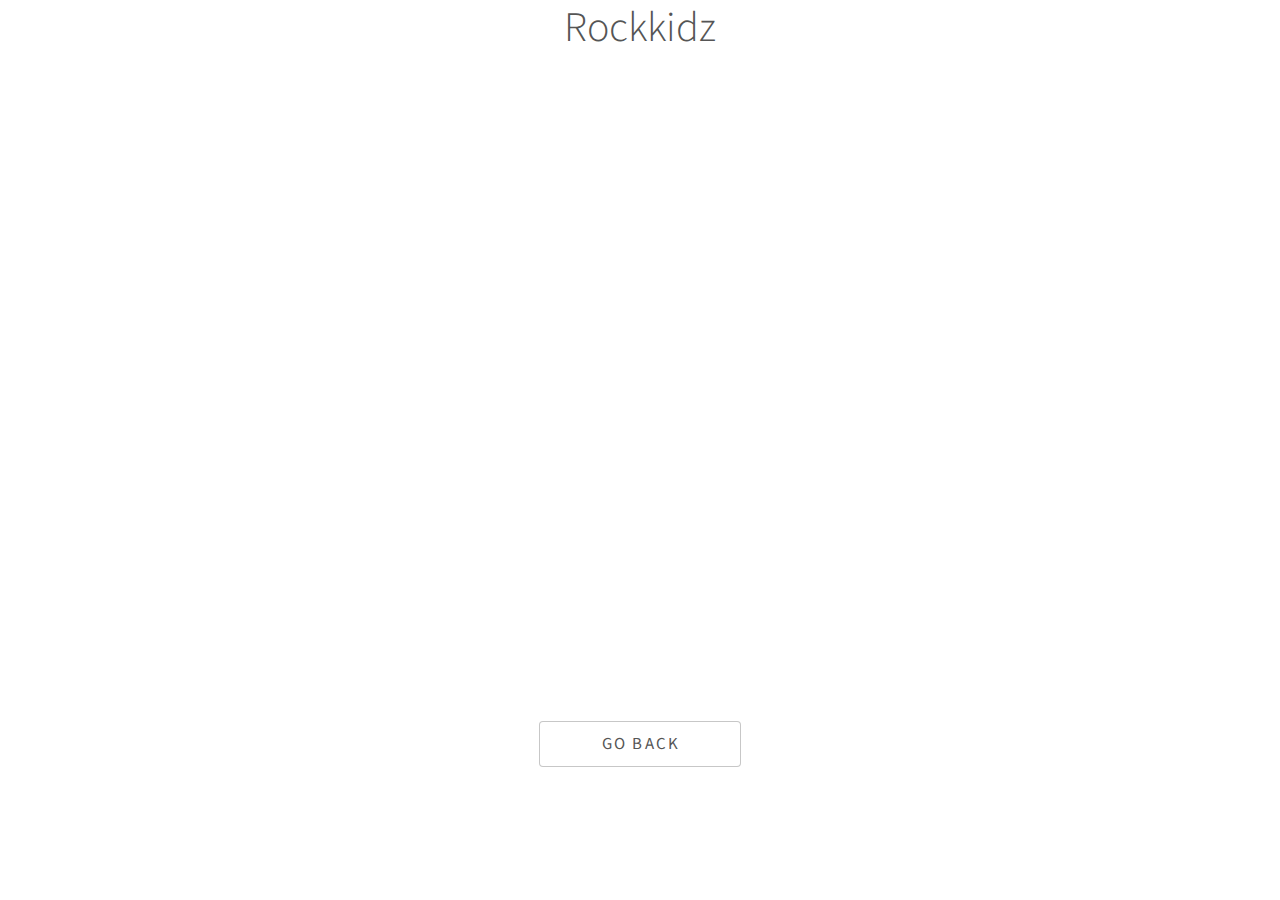
<file: Frame_3 - Copy.html>
<!DOCTYPE html>
<html>
	<head>
		<title>The Rock Church</title>
		<meta charset="utf-8" />
		<meta name="viewport" content="width=device-width, initial-scale=1, user-scalable=no" />
		<link rel="stylesheet" href="assets/css/main.css" />
		<noscript><link rel="stylesheet" href="assets/css/noscript.css" /></noscript>
	</head>
  <body>
    <h1 style="text-align:center;" >Rockkidz</h1>
    <iframe src="frame5.pdf" width="100%" height="500px" rotate="90">
    </iframe>
        			<section id="one" class="main style1">
				<div class="container">

														<ul class="actions special">
						<li><a href="index.html" class="button wide">Go Back</a></li>
					</ul>

				</div>
			</section>
  </body>
</html>
</file>
<file: assets/css/noscript.css>
/*
	Photon by HTML5 UP
	html5up.net | @ajlkn
	Free for personal and commercial use under the CCA 3.0 license (html5up.net/license)
*/

/* Header */

	body.is-preload #header .inner {
		-moz-transform: none;
		-webkit-transform: none;
		-ms-transform: none;
		transform: none;
		opacity: 1;
	}

		body.is-preload #header .inner .actions {
			-moz-transform: none;
			-webkit-transform: none;
			-ms-transform: none;
			transform: none;
			opacity: 1;
		}

	body.is-preload #header:after {
		opacity: 0;
	}
</file>
<file: assets/css/main.css>
@import url("fontawesome-all.min.css");
@import url("https://fonts.googleapis.com/css?family=Source+Sans+Pro:300,300italic,400,400italic");

/*
	Photon by HTML5 UP
	html5up.net | @ajlkn
	Free for personal and commercial use under the CCA 3.0 license (html5up.net/license)
*/

html, body, div, span, applet, object,
iframe, h1, h2, h3, h4, h5, h6, p, blockquote,
pre, a, abbr, acronym, address, big, cite,
code, del, dfn, em, img, ins, kbd, q, s, samp,
small, strike, strong, sub, sup, tt, var, b,
u, i, center, dl, dt, dd, ol, ul, li, fieldset,
form, label, legend, table, caption, tbody,
tfoot, thead, tr, th, td, article, aside,
canvas, details, embed, figure, figcaption,
footer, header, hgroup, menu, nav, output, ruby,
section, summary, time, mark, audio, video {
	margin: 0;
	padding: 0;
	border: 0;
	font-size: 100%;
	font: inherit;
	vertical-align: baseline;}

article, aside, details, figcaption, figure,
footer, header, hgroup, menu, nav, section {
	display: block;}

body {
	line-height: 1;
}

ol, ul {
	list-style: none;
}

blockquote, q {
	quotes: none;
}

	blockquote:before, blockquote:after, q:before, q:after {
		content: '';
		content: none;
	}

table {
	border-collapse: collapse;
	border-spacing: 0;
}

body {
	-webkit-text-size-adjust: none;
}

mark {
	background-color: transparent;
	color: inherit;
}

input::-moz-focus-inner {
	border: 0;
	padding: 0;
}

input, select, textarea {
	-moz-appearance: none;
	-webkit-appearance: none;
	-ms-appearance: none;
	appearance: none;
}

/* Basic */

	html {
		box-sizing: border-box;
	}

	*, *:before, *:after {
		box-sizing: inherit;
	}

	body {
		background: #fff;
	}

		body.is-preload *, body.is-preload *:before, body.is-preload *:after {
			-moz-animation: none !important;
			-webkit-animation: none !important;
			-ms-animation: none !important;
			animation: none !important;
			-moz-transition: none !important;
			-webkit-transition: none !important;
			-ms-transition: none !important;
			transition: none !important;
		}

	body, input, select, textarea {
		color: #666;
		font-family: "Source Sans Pro", Helvetica, sans-serif;
		font-size: 16pt;
		font-weight: 300;
		line-height: 1.65em;
	}

	a {
		-moz-transition: color 0.2s ease-in-out, border-color 0.2s ease-in-out;
		-webkit-transition: color 0.2s ease-in-out, border-color 0.2s ease-in-out;
		-ms-transition: color 0.2s ease-in-out, border-color 0.2s ease-in-out;
		transition: color 0.2s ease-in-out, border-color 0.2s ease-in-out;
		border-bottom: dotted 1px #666;
		color: inherit;
		text-decoration: none;
	}

		a:hover {
			border-bottom-color: transparent !important;
			color: #6bd4c8;
		}

	strong, b {
		color: #555;
		font-weight: 400;
	}

	em, i {
		font-style: italic;
	}

	p {
		margin: 0 0 2em 0;
	}

	h1, h2, h3, h4, h5, h6 {
		color: #555;
		line-height: 1em;
		margin: 0 0 1em 0;
	}

		h1 a, h2 a, h3 a, h4 a, h5 a, h6 a {
			color: inherit;
			text-decoration: none;
		}

	h1 {
		font-size: 2.25em;
		line-height: 1.35em;
	}

	h2 {
		font-size: 2em;
		line-height: 1.35em;
	}

	h3 {
		font-size: 1.35em;
		line-height: 1.5em;
	}

	h4 {
		font-size: 1.25em;
		line-height: 1.5em;
	}

	h5 {
		font-size: 0.9em;
		line-height: 1.5em;
	}

	h6 {
		font-size: 0.7em;
		line-height: 1.5em;
	}

	sub {
		font-size: 0.8em;
		position: relative;
		top: 0.5em;
	}

	sup {
		font-size: 0.8em;
		position: relative;
		top: -0.5em;
	}

	hr {
		border: 0;
		border-bottom: solid 1px rgba(144, 144, 144, 0.5);
		margin: 2em 0;
	}

		hr.major {
			margin: 3em 0;
		}

	blockquote {
		border-left: solid 4px rgba(144, 144, 144, 0.5);
		font-style: italic;
		margin: 0 0 2em 0;
		padding: 0.5em 0 0.5em 2em;
	}

	code {
		background: rgba(144, 144, 144, 0.075);
		border-radius: 4px;
		border: solid 1px rgba(144, 144, 144, 0.5);
		font-family: "Courier New", monospace;
		font-size: 0.9em;
		margin: 0 0.25em;
		padding: 0.25em 0.65em;
	}

	pre {
		-webkit-overflow-scrolling: touch;
		font-family: "Courier New", monospace;
		font-size: 0.9em;
		margin: 0 0 2em 0;
	}

		pre code {
			display: block;
			line-height: 1.75em;
			padding: 1em 1.5em;
			overflow-x: auto;
		}

	.align-left {
		text-align: left;
	}

	.align-center {
		text-align: center;
	}

	.align-right {
		text-align: right;
	}

/* Container */

	.container {
		margin: 0 auto;
		max-width: calc(100% - 4em);
		width: 60em;
	}

		.container.xsmall {
			width: 15em;
		}

		.container.small {
			width: 30em;
		}

		.container.medium {
			width: 45em;
		}

		.container.large {
			width: 75em;
		}

		.container.xlarge {
			width: 90em;
		}

		.container.max {
			width: 100%;
		}

		@media screen and (max-width: 980px) {

			.container {
				max-width: 100% !important;
				width: 100% !important;
			}

		}

		@media screen and (max-width: 480px) {

			.container {
				max-width: calc(100% - 3em);
			}

		}

/* Row */

	.row {
		display: flex;
		flex-wrap: wrap;
		box-sizing: border-box;
		align-items: stretch;
	}

		.row > * {
			box-sizing: border-box;
		}

		.row.gtr-uniform > * > :last-child {
			margin-bottom: 0;
		}

		.row.aln-left {
			justify-content: flex-start;
		}

		.row.aln-center {
			justify-content: center;
		}

		.row.aln-right {
			justify-content: flex-end;
		}

		.row.aln-top {
			align-items: flex-start;
		}

		.row.aln-middle {
			align-items: center;
		}

		.row.aln-bottom {
			align-items: flex-end;
		}

		.row > .imp {
			order: -1;
		}

		.row > .col-1 {
			width: 8.33333%;
		}

		.row > .off-1 {
			margin-left: 8.33333%;
		}

		.row > .col-2 {
			width: 16.66667%;
		}

		.row > .off-2 {
			margin-left: 16.66667%;
		}

		.row > .col-3 {
			width: 25%;
		}

		.row > .off-3 {
			margin-left: 25%;
		}

		.row > .col-4 {
			width: 33.33333%;
		}

		.row > .off-4 {
			margin-left: 33.33333%;
		}

		.row > .col-5 {
			width: 41.66667%;
		}

		.row > .off-5 {
			margin-left: 41.66667%;
		}

		.row > .col-6 {
			width: 50%;
		}

		.row > .off-6 {
			margin-left: 50%;
		}

		.row > .col-7 {
			width: 58.33333%;
		}

		.row > .off-7 {
			margin-left: 58.33333%;
		}

		.row > .col-8 {
			width: 66.66667%;
		}

		.row > .off-8 {
			margin-left: 66.66667%;
		}

		.row > .col-9 {
			width: 75%;
		}

		.row > .off-9 {
			margin-left: 75%;
		}

		.row > .col-10 {
			width: 83.33333%;
		}

		.row > .off-10 {
			margin-left: 83.33333%;
		}

		.row > .col-11 {
			width: 91.66667%;
		}

		.row > .off-11 {
			margin-left: 91.66667%;
		}

		.row > .col-12 {
			width: 100%;
		}

		.row > .off-12 {
			margin-left: 100%;
		}

		.row.gtr-0 {
			margin-top: 0;
			margin-left: 0em;
		}

			.row.gtr-0 > * {
				padding: 0 0 0 0em;
			}

			.row.gtr-0.gtr-uniform {
				margin-top: 0em;
			}

				.row.gtr-0.gtr-uniform > * {
					padding-top: 0em;
				}

		.row.gtr-25 {
			margin-top: 0;
			margin-left: -0.5em;
		}

			.row.gtr-25 > * {
				padding: 0 0 0 0.5em;
			}

			.row.gtr-25.gtr-uniform {
				margin-top: -0.5em;
			}

				.row.gtr-25.gtr-uniform > * {
					padding-top: 0.5em;
				}

		.row.gtr-50 {
			margin-top: 0;
			margin-left: -1em;
		}

			.row.gtr-50 > * {
				padding: 0 0 0 1em;
			}

			.row.gtr-50.gtr-uniform {
				margin-top: -1em;
			}

				.row.gtr-50.gtr-uniform > * {
					padding-top: 1em;
				}

		.row {
			margin-top: 0;
			margin-left: -2em;
		}

			.row > * {
				padding: 0 0 0 2em;
			}

			.row.gtr-uniform {
				margin-top: -2em;
			}

				.row.gtr-uniform > * {
					padding-top: 2em;
				}

		.row.gtr-150 {
			margin-top: 0;
			margin-left: -3em;
		}

			.row.gtr-150 > * {
				padding: 0 0 0 3em;
			}

			.row.gtr-150.gtr-uniform {
				margin-top: -3em;
			}

				.row.gtr-150.gtr-uniform > * {
					padding-top: 3em;
				}

		.row.gtr-200 {
			margin-top: 0;
			margin-left: -4em;
		}

			.row.gtr-200 > * {
				padding: 0 0 0 4em;
			}

			.row.gtr-200.gtr-uniform {
				margin-top: -4em;
			}

				.row.gtr-200.gtr-uniform > * {
					padding-top: 4em;
				}

		@media screen and (max-width: 1680px) {

			.row {
				display: flex;
				flex-wrap: wrap;
				box-sizing: border-box;
				align-items: stretch;
			}

				.row > * {
					box-sizing: border-box;
				}

				.row.gtr-uniform > * > :last-child {
					margin-bottom: 0;
				}

				.row.aln-left {
					justify-content: flex-start;
				}

				.row.aln-center {
					justify-content: center;
				}

				.row.aln-right {
					justify-content: flex-end;
				}

				.row.aln-top {
					align-items: flex-start;
				}

				.row.aln-middle {
					align-items: center;
				}

				.row.aln-bottom {
					align-items: flex-end;
				}

				.row > .imp-xlarge {
					order: -1;
				}

				.row > .col-1-xlarge {
					width: 8.33333%;
				}

				.row > .off-1-xlarge {
					margin-left: 8.33333%;
				}

				.row > .col-2-xlarge {
					width: 16.66667%;
				}

				.row > .off-2-xlarge {
					margin-left: 16.66667%;
				}

				.row > .col-3-xlarge {
					width: 25%;
				}

				.row > .off-3-xlarge {
					margin-left: 25%;
				}

				.row > .col-4-xlarge {
					width: 33.33333%;
				}

				.row > .off-4-xlarge {
					margin-left: 33.33333%;
				}

				.row > .col-5-xlarge {
					width: 41.66667%;
				}

				.row > .off-5-xlarge {
					margin-left: 41.66667%;
				}

				.row > .col-6-xlarge {
					width: 50%;
				}

				.row > .off-6-xlarge {
					margin-left: 50%;
				}

				.row > .col-7-xlarge {
					width: 58.33333%;
				}

				.row > .off-7-xlarge {
					margin-left: 58.33333%;
				}

				.row > .col-8-xlarge {
					width: 66.66667%;
				}

				.row > .off-8-xlarge {
					margin-left: 66.66667%;
				}

				.row > .col-9-xlarge {
					width: 75%;
				}

				.row > .off-9-xlarge {
					margin-left: 75%;
				}

				.row > .col-10-xlarge {
					width: 83.33333%;
				}

				.row > .off-10-xlarge {
					margin-left: 83.33333%;
				}

				.row > .col-11-xlarge {
					width: 91.66667%;
				}

				.row > .off-11-xlarge {
					margin-left: 91.66667%;
				}

				.row > .col-12-xlarge {
					width: 100%;
				}

				.row > .off-12-xlarge {
					margin-left: 100%;
				}

				.row.gtr-0 {
					margin-top: 0;
					margin-left: 0em;
				}

					.row.gtr-0 > * {
						padding: 0 0 0 0em;
					}

					.row.gtr-0.gtr-uniform {
						margin-top: 0em;
					}

						.row.gtr-0.gtr-uniform > * {
							padding-top: 0em;
						}

				.row.gtr-25 {
					margin-top: 0;
					margin-left: -0.5em;
				}

					.row.gtr-25 > * {
						padding: 0 0 0 0.5em;
					}

					.row.gtr-25.gtr-uniform {
						margin-top: -0.5em;
					}

						.row.gtr-25.gtr-uniform > * {
							padding-top: 0.5em;
						}

				.row.gtr-50 {
					margin-top: 0;
					margin-left: -1em;
				}

					.row.gtr-50 > * {
						padding: 0 0 0 1em;
					}

					.row.gtr-50.gtr-uniform {
						margin-top: -1em;
					}

						.row.gtr-50.gtr-uniform > * {
							padding-top: 1em;
						}

				.row {
					margin-top: 0;
					margin-left: -2em;
				}

					.row > * {
						padding: 0 0 0 2em;
					}

					.row.gtr-uniform {
						margin-top: -2em;
					}

						.row.gtr-uniform > * {
							padding-top: 2em;
						}

				.row.gtr-150 {
					margin-top: 0;
					margin-left: -3em;
				}

					.row.gtr-150 > * {
						padding: 0 0 0 3em;
					}

					.row.gtr-150.gtr-uniform {
						margin-top: -3em;
					}

						.row.gtr-150.gtr-uniform > * {
							padding-top: 3em;
						}

				.row.gtr-200 {
					margin-top: 0;
					margin-left: -4em;
				}

					.row.gtr-200 > * {
						padding: 0 0 0 4em;
					}

					.row.gtr-200.gtr-uniform {
						margin-top: -4em;
					}

						.row.gtr-200.gtr-uniform > * {
							padding-top: 4em;
						}

		}

		@media screen and (max-width: 1140px) {

			.row {
				display: flex;
				flex-wrap: wrap;
				box-sizing: border-box;
				align-items: stretch;
			}

				.row > * {
					box-sizing: border-box;
				}

				.row.gtr-uniform > * > :last-child {
					margin-bottom: 0;
				}

				.row.aln-left {
					justify-content: flex-start;
				}

				.row.aln-center {
					justify-content: center;
				}

				.row.aln-right {
					justify-content: flex-end;
				}

				.row.aln-top {
					align-items: flex-start;
				}

				.row.aln-middle {
					align-items: center;
				}

				.row.aln-bottom {
					align-items: flex-end;
				}

				.row > .imp-large {
					order: -1;
				}

				.row > .col-1-large {
					width: 8.33333%;
				}

				.row > .off-1-large {
					margin-left: 8.33333%;
				}

				.row > .col-2-large {
					width: 16.66667%;
				}

				.row > .off-2-large {
					margin-left: 16.66667%;
				}

				.row > .col-3-large {
					width: 25%;
				}

				.row > .off-3-large {
					margin-left: 25%;
				}

				.row > .col-4-large {
					width: 33.33333%;
				}

				.row > .off-4-large {
					margin-left: 33.33333%;
				}

				.row > .col-5-large {
					width: 41.66667%;
				}

				.row > .off-5-large {
					margin-left: 41.66667%;
				}

				.row > .col-6-large {
					width: 50%;
				}

				.row > .off-6-large {
					margin-left: 50%;
				}

				.row > .col-7-large {
					width: 58.33333%;
				}

				.row > .off-7-large {
					margin-left: 58.33333%;
				}

				.row > .col-8-large {
					width: 66.66667%;
				}

				.row > .off-8-large {
					margin-left: 66.66667%;
				}

				.row > .col-9-large {
					width: 75%;
				}

				.row > .off-9-large {
					margin-left: 75%;
				}

				.row > .col-10-large {
					width: 83.33333%;
				}

				.row > .off-10-large {
					margin-left: 83.33333%;
				}

				.row > .col-11-large {
					width: 91.66667%;
				}

				.row > .off-11-large {
					margin-left: 91.66667%;
				}

				.row > .col-12-large {
					width: 100%;
				}

				.row > .off-12-large {
					margin-left: 100%;
				}

				.row.gtr-0 {
					margin-top: 0;
					margin-left: 0em;
				}

					.row.gtr-0 > * {
						padding: 0 0 0 0em;
					}

					.row.gtr-0.gtr-uniform {
						margin-top: 0em;
					}

						.row.gtr-0.gtr-uniform > * {
							padding-top: 0em;
						}

				.row.gtr-25 {
					margin-top: 0;
					margin-left: -0.5em;
				}

					.row.gtr-25 > * {
						padding: 0 0 0 0.5em;
					}

					.row.gtr-25.gtr-uniform {
						margin-top: -0.5em;
					}

						.row.gtr-25.gtr-uniform > * {
							padding-top: 0.5em;
						}

				.row.gtr-50 {
					margin-top: 0;
					margin-left: -1em;
				}

					.row.gtr-50 > * {
						padding: 0 0 0 1em;
					}

					.row.gtr-50.gtr-uniform {
						margin-top: -1em;
					}

						.row.gtr-50.gtr-uniform > * {
							padding-top: 1em;
						}

				.row {
					margin-top: 0;
					margin-left: -2em;
				}

					.row > * {
						padding: 0 0 0 2em;
					}

					.row.gtr-uniform {
						margin-top: -2em;
					}

						.row.gtr-uniform > * {
							padding-top: 2em;
						}

				.row.gtr-150 {
					margin-top: 0;
					margin-left: -3em;
				}

					.row.gtr-150 > * {
						padding: 0 0 0 3em;
					}

					.row.gtr-150.gtr-uniform {
						margin-top: -3em;
					}

						.row.gtr-150.gtr-uniform > * {
							padding-top: 3em;
						}

				.row.gtr-200 {
					margin-top: 0;
					margin-left: -4em;
				}

					.row.gtr-200 > * {
						padding: 0 0 0 4em;
					}

					.row.gtr-200.gtr-uniform {
						margin-top: -4em;
					}

						.row.gtr-200.gtr-uniform > * {
							padding-top: 4em;
						}

		}

		@media screen and (max-width: 980px) {

			.row {
				display: flex;
				flex-wrap: wrap;
				box-sizing: border-box;
				align-items: stretch;
			}

				.row > * {
					box-sizing: border-box;
				}

				.row.gtr-uniform > * > :last-child {
					margin-bottom: 0;
				}

				.row.aln-left {
					justify-content: flex-start;
				}

				.row.aln-center {
					justify-content: center;
				}

				.row.aln-right {
					justify-content: flex-end;
				}

				.row.aln-top {
					align-items: flex-start;
				}

				.row.aln-middle {
					align-items: center;
				}

				.row.aln-bottom {
					align-items: flex-end;
				}

				.row > .imp-medium {
					order: -1;
				}

				.row > .col-1-medium {
					width: 8.33333%;
				}

				.row > .off-1-medium {
					margin-left: 8.33333%;
				}

				.row > .col-2-medium {
					width: 16.66667%;
				}

				.row > .off-2-medium {
					margin-left: 16.66667%;
				}

				.row > .col-3-medium {
					width: 25%;
				}

				.row > .off-3-medium {
					margin-left: 25%;
				}

				.row > .col-4-medium {
					width: 33.33333%;
				}

				.row > .off-4-medium {
					margin-left: 33.33333%;
				}

				.row > .col-5-medium {
					width: 41.66667%;
				}

				.row > .off-5-medium {
					margin-left: 41.66667%;
				}

				.row > .col-6-medium {
					width: 50%;
				}

				.row > .off-6-medium {
					margin-left: 50%;
				}

				.row > .col-7-medium {
					width: 58.33333%;
				}

				.row > .off-7-medium {
					margin-left: 58.33333%;
				}

				.row > .col-8-medium {
					width: 66.66667%;
				}

				.row > .off-8-medium {
					margin-left: 66.66667%;
				}

				.row > .col-9-medium {
					width: 75%;
				}

				.row > .off-9-medium {
					margin-left: 75%;
				}

				.row > .col-10-medium {
					width: 83.33333%;
				}

				.row > .off-10-medium {
					margin-left: 83.33333%;
				}

				.row > .col-11-medium {
					width: 91.66667%;
				}

				.row > .off-11-medium {
					margin-left: 91.66667%;
				}

				.row > .col-12-medium {
					width: 100%;
				}

				.row > .off-12-medium {
					margin-left: 100%;
				}

				.row.gtr-0 {
					margin-top: 0;
					margin-left: 0em;
				}

					.row.gtr-0 > * {
						padding: 0 0 0 0em;
					}

					.row.gtr-0.gtr-uniform {
						margin-top: 0em;
					}

						.row.gtr-0.gtr-uniform > * {
							padding-top: 0em;
						}

				.row.gtr-25 {
					margin-top: 0;
					margin-left: -0.5em;
				}

					.row.gtr-25 > * {
						padding: 0 0 0 0.5em;
					}

					.row.gtr-25.gtr-uniform {
						margin-top: -0.5em;
					}

						.row.gtr-25.gtr-uniform > * {
							padding-top: 0.5em;
						}

				.row.gtr-50 {
					margin-top: 0;
					margin-left: -1em;
				}

					.row.gtr-50 > * {
						padding: 0 0 0 1em;
					}

					.row.gtr-50.gtr-uniform {
						margin-top: -1em;
					}

						.row.gtr-50.gtr-uniform > * {
							padding-top: 1em;
						}

				.row {
					margin-top: 0;
					margin-left: -2em;
				}

					.row > * {
						padding: 0 0 0 2em;
					}

					.row.gtr-uniform {
						margin-top: -2em;
					}

						.row.gtr-uniform > * {
							padding-top: 2em;
						}

				.row.gtr-150 {
					margin-top: 0;
					margin-left: -3em;
				}

					.row.gtr-150 > * {
						padding: 0 0 0 3em;
					}

					.row.gtr-150.gtr-uniform {
						margin-top: -3em;
					}

						.row.gtr-150.gtr-uniform > * {
							padding-top: 3em;
						}

				.row.gtr-200 {
					margin-top: 0;
					margin-left: -4em;
				}

					.row.gtr-200 > * {
						padding: 0 0 0 4em;
					}

					.row.gtr-200.gtr-uniform {
						margin-top: -4em;
					}

						.row.gtr-200.gtr-uniform > * {
							padding-top: 4em;
						}

		}

		@media screen and (max-width: 736px) {

			.row {
				display: flex;
				flex-wrap: wrap;
				box-sizing: border-box;
				align-items: stretch;
			}

				.row > * {
					box-sizing: border-box;
				}

				.row.gtr-uniform > * > :last-child {
					margin-bottom: 0;
				}

				.row.aln-left {
					justify-content: flex-start;
				}

				.row.aln-center {
					justify-content: center;
				}

				.row.aln-right {
					justify-content: flex-end;
				}

				.row.aln-top {
					align-items: flex-start;
				}

				.row.aln-middle {
					align-items: center;
				}

				.row.aln-bottom {
					align-items: flex-end;
				}

				.row > .imp-small {
					order: -1;
				}

				.row > .col-1-small {
					width: 8.33333%;
				}

				.row > .off-1-small {
					margin-left: 8.33333%;
				}

				.row > .col-2-small {
					width: 16.66667%;
				}

				.row > .off-2-small {
					margin-left: 16.66667%;
				}

				.row > .col-3-small {
					width: 25%;
				}

				.row > .off-3-small {
					margin-left: 25%;
				}

				.row > .col-4-small {
					width: 33.33333%;
				}

				.row > .off-4-small {
					margin-left: 33.33333%;
				}

				.row > .col-5-small {
					width: 41.66667%;
				}

				.row > .off-5-small {
					margin-left: 41.66667%;
				}

				.row > .col-6-small {
					width: 50%;
				}

				.row > .off-6-small {
					margin-left: 50%;
				}

				.row > .col-7-small {
					width: 58.33333%;
				}

				.row > .off-7-small {
					margin-left: 58.33333%;
				}

				.row > .col-8-small {
					width: 66.66667%;
				}

				.row > .off-8-small {
					margin-left: 66.66667%;
				}

				.row > .col-9-small {
					width: 75%;
				}

				.row > .off-9-small {
					margin-left: 75%;
				}

				.row > .col-10-small {
					width: 83.33333%;
				}

				.row > .off-10-small {
					margin-left: 83.33333%;
				}

				.row > .col-11-small {
					width: 91.66667%;
				}

				.row > .off-11-small {
					margin-left: 91.66667%;
				}

				.row > .col-12-small {
					width: 100%;
				}

				.row > .off-12-small {
					margin-left: 100%;
				}

				.row.gtr-0 {
					margin-top: 0;
					margin-left: 0em;
				}

					.row.gtr-0 > * {
						padding: 0 0 0 0em;
					}

					.row.gtr-0.gtr-uniform {
						margin-top: 0em;
					}

						.row.gtr-0.gtr-uniform > * {
							padding-top: 0em;
						}

				.row.gtr-25 {
					margin-top: 0;
					margin-left: -0.5em;
				}

					.row.gtr-25 > * {
						padding: 0 0 0 0.5em;
					}

					.row.gtr-25.gtr-uniform {
						margin-top: -0.5em;
					}

						.row.gtr-25.gtr-uniform > * {
							padding-top: 0.5em;
						}

				.row.gtr-50 {
					margin-top: 0;
					margin-left: -1em;
				}

					.row.gtr-50 > * {
						padding: 0 0 0 1em;
					}

					.row.gtr-50.gtr-uniform {
						margin-top: -1em;
					}

						.row.gtr-50.gtr-uniform > * {
							padding-top: 1em;
						}

				.row {
					margin-top: 0;
					margin-left: -2em;
				}

					.row > * {
						padding: 0 0 0 2em;
					}

					.row.gtr-uniform {
						margin-top: -2em;
					}

						.row.gtr-uniform > * {
							padding-top: 2em;
						}

				.row.gtr-150 {
					margin-top: 0;
					margin-left: -3em;
				}

					.row.gtr-150 > * {
						padding: 0 0 0 3em;
					}

					.row.gtr-150.gtr-uniform {
						margin-top: -3em;
					}

						.row.gtr-150.gtr-uniform > * {
							padding-top: 3em;
						}

				.row.gtr-200 {
					margin-top: 0;
					margin-left: -4em;
				}

					.row.gtr-200 > * {
						padding: 0 0 0 4em;
					}

					.row.gtr-200.gtr-uniform {
						margin-top: -4em;
					}

						.row.gtr-200.gtr-uniform > * {
							padding-top: 4em;
						}

		}

		@media screen and (max-width: 480px) {

			.row {
				display: flex;
				flex-wrap: wrap;
				box-sizing: border-box;
				align-items: stretch;
			}

				.row > * {
					box-sizing: border-box;
				}

				.row.gtr-uniform > * > :last-child {
					margin-bottom: 0;
				}

				.row.aln-left {
					justify-content: flex-start;
				}

				.row.aln-center {
					justify-content: center;
				}

				.row.aln-right {
					justify-content: flex-end;
				}

				.row.aln-top {
					align-items: flex-start;
				}

				.row.aln-middle {
					align-items: center;
				}

				.row.aln-bottom {
					align-items: flex-end;
				}

				.row > .imp-xsmall {
					order: -1;
				}

				.row > .col-1-xsmall {
					width: 8.33333%;
				}

				.row > .off-1-xsmall {
					margin-left: 8.33333%;
				}

				.row > .col-2-xsmall {
					width: 16.66667%;
				}

				.row > .off-2-xsmall {
					margin-left: 16.66667%;
				}

				.row > .col-3-xsmall {
					width: 25%;
				}

				.row > .off-3-xsmall {
					margin-left: 25%;
				}

				.row > .col-4-xsmall {
					width: 33.33333%;
				}

				.row > .off-4-xsmall {
					margin-left: 33.33333%;
				}

				.row > .col-5-xsmall {
					width: 41.66667%;
				}

				.row > .off-5-xsmall {
					margin-left: 41.66667%;
				}

				.row > .col-6-xsmall {
					width: 50%;
				}

				.row > .off-6-xsmall {
					margin-left: 50%;
				}

				.row > .col-7-xsmall {
					width: 58.33333%;
				}

				.row > .off-7-xsmall {
					margin-left: 58.33333%;
				}

				.row > .col-8-xsmall {
					width: 66.66667%;
				}

				.row > .off-8-xsmall {
					margin-left: 66.66667%;
				}

				.row > .col-9-xsmall {
					width: 75%;
				}

				.row > .off-9-xsmall {
					margin-left: 75%;
				}

				.row > .col-10-xsmall {
					width: 83.33333%;
				}

				.row > .off-10-xsmall {
					margin-left: 83.33333%;
				}

				.row > .col-11-xsmall {
					width: 91.66667%;
				}

				.row > .off-11-xsmall {
					margin-left: 91.66667%;
				}

				.row > .col-12-xsmall {
					width: 100%;
				}

				.row > .off-12-xsmall {
					margin-left: 100%;
				}

				.row.gtr-0 {
					margin-top: 0;
					margin-left: 0em;
				}

					.row.gtr-0 > * {
						padding: 0 0 0 0em;
					}

					.row.gtr-0.gtr-uniform {
						margin-top: 0em;
					}

						.row.gtr-0.gtr-uniform > * {
							padding-top: 0em;
						}

				.row.gtr-25 {
					margin-top: 0;
					margin-left: -0.5em;
				}

					.row.gtr-25 > * {
						padding: 0 0 0 0.5em;
					}

					.row.gtr-25.gtr-uniform {
						margin-top: -0.5em;
					}

						.row.gtr-25.gtr-uniform > * {
							padding-top: 0.5em;
						}

				.row.gtr-50 {
					margin-top: 0;
					margin-left: -1em;
				}

					.row.gtr-50 > * {
						padding: 0 0 0 1em;
					}

					.row.gtr-50.gtr-uniform {
						margin-top: -1em;
					}

						.row.gtr-50.gtr-uniform > * {
							padding-top: 1em;
						}

				.row {
					margin-top: 0;
					margin-left: -2em;
				}

					.row > * {
						padding: 0 0 0 2em;
					}

					.row.gtr-uniform {
						margin-top: -2em;
					}

						.row.gtr-uniform > * {
							padding-top: 2em;
						}

				.row.gtr-150 {
					margin-top: 0;
					margin-left: -3em;
				}

					.row.gtr-150 > * {
						padding: 0 0 0 3em;
					}

					.row.gtr-150.gtr-uniform {
						margin-top: -3em;
					}

						.row.gtr-150.gtr-uniform > * {
							padding-top: 3em;
						}

				.row.gtr-200 {
					margin-top: 0;
					margin-left: -4em;
				}

					.row.gtr-200 > * {
						padding: 0 0 0 4em;
					}

					.row.gtr-200.gtr-uniform {
						margin-top: -4em;
					}

						.row.gtr-200.gtr-uniform > * {
							padding-top: 4em;
						}

		}

		@media screen and (max-width: 320px) {

			.row {
				display: flex;
				flex-wrap: wrap;
				box-sizing: border-box;
				align-items: stretch;
			}

				.row > * {
					box-sizing: border-box;
				}

				.row.gtr-uniform > * > :last-child {
					margin-bottom: 0;
				}

				.row.aln-left {
					justify-content: flex-start;
				}

				.row.aln-center {
					justify-content: center;
				}

				.row.aln-right {
					justify-content: flex-end;
				}

				.row.aln-top {
					align-items: flex-start;
				}

				.row.aln-middle {
					align-items: center;
				}

				.row.aln-bottom {
					align-items: flex-end;
				}

				.row > .imp-xxsmall {
					order: -1;
				}

				.row > .col-1-xxsmall {
					width: 8.33333%;
				}

				.row > .off-1-xxsmall {
					margin-left: 8.33333%;
				}

				.row > .col-2-xxsmall {
					width: 16.66667%;
				}

				.row > .off-2-xxsmall {
					margin-left: 16.66667%;
				}

				.row > .col-3-xxsmall {
					width: 25%;
				}

				.row > .off-3-xxsmall {
					margin-left: 25%;
				}

				.row > .col-4-xxsmall {
					width: 33.33333%;
				}

				.row > .off-4-xxsmall {
					margin-left: 33.33333%;
				}

				.row > .col-5-xxsmall {
					width: 41.66667%;
				}

				.row > .off-5-xxsmall {
					margin-left: 41.66667%;
				}

				.row > .col-6-xxsmall {
					width: 50%;
				}

				.row > .off-6-xxsmall {
					margin-left: 50%;
				}

				.row > .col-7-xxsmall {
					width: 58.33333%;
				}

				.row > .off-7-xxsmall {
					margin-left: 58.33333%;
				}

				.row > .col-8-xxsmall {
					width: 66.66667%;
				}

				.row > .off-8-xxsmall {
					margin-left: 66.66667%;
				}

				.row > .col-9-xxsmall {
					width: 75%;
				}

				.row > .off-9-xxsmall {
					margin-left: 75%;
				}

				.row > .col-10-xxsmall {
					width: 83.33333%;
				}

				.row > .off-10-xxsmall {
					margin-left: 83.33333%;
				}

				.row > .col-11-xxsmall {
					width: 91.66667%;
				}

				.row > .off-11-xxsmall {
					margin-left: 91.66667%;
				}

				.row > .col-12-xxsmall {
					width: 100%;
				}

				.row > .off-12-xxsmall {
					margin-left: 100%;
				}

				.row.gtr-0 {
					margin-top: 0;
					margin-left: 0em;
				}

					.row.gtr-0 > * {
						padding: 0 0 0 0em;
					}

					.row.gtr-0.gtr-uniform {
						margin-top: 0em;
					}

						.row.gtr-0.gtr-uniform > * {
							padding-top: 0em;
						}

				.row.gtr-25 {
					margin-top: 0;
					margin-left: -0.5em;
				}

					.row.gtr-25 > * {
						padding: 0 0 0 0.5em;
					}

					.row.gtr-25.gtr-uniform {
						margin-top: -0.5em;
					}

						.row.gtr-25.gtr-uniform > * {
							padding-top: 0.5em;
						}

				.row.gtr-50 {
					margin-top: 0;
					margin-left: -1em;
				}

					.row.gtr-50 > * {
						padding: 0 0 0 1em;
					}

					.row.gtr-50.gtr-uniform {
						margin-top: -1em;
					}

						.row.gtr-50.gtr-uniform > * {
							padding-top: 1em;
						}

				.row {
					margin-top: 0;
					margin-left: -2em;
				}

					.row > * {
						padding: 0 0 0 2em;
					}

					.row.gtr-uniform {
						margin-top: -2em;
					}

						.row.gtr-uniform > * {
							padding-top: 2em;
						}

				.row.gtr-150 {
					margin-top: 0;
					margin-left: -3em;
				}

					.row.gtr-150 > * {
						padding: 0 0 0 3em;
					}

					.row.gtr-150.gtr-uniform {
						margin-top: -3em;
					}

						.row.gtr-150.gtr-uniform > * {
							padding-top: 3em;
						}

				.row.gtr-200 {
					margin-top: 0;
					margin-left: -4em;
				}

					.row.gtr-200 > * {
						padding: 0 0 0 4em;
					}

					.row.gtr-200.gtr-uniform {
						margin-top: -4em;
					}

						.row.gtr-200.gtr-uniform > * {
							padding-top: 4em;
						}

		}

/* Section/Article */

	section.special, article.special {
		text-align: center;
	}

	header p {
		color: #999;
		margin: 0 0 1.5em 0;
		position: relative;
	}

	header h2 + p {
		font-size: 1.25em;
		line-height: 1.5em;
		margin-top: -1em;
	}

	header h3 + p {
		font-size: 1.1em;
		line-height: 1.5em;
		margin-top: -0.8em;
	}

	header h4 + p,
	header h5 + p,
	header h6 + p {
		font-size: 0.9em;
		line-height: 1.5em;
		margin-top: -0.6em;
	}

	header.major {
		margin: 0 0 1em 0;
	}

		header.major:after {
			background: rgba(144, 144, 144, 0.5);
			content: '';
			display: inline-block;
			height: 1px;
			margin-top: 1.5em;
			width: 6em;
		}

		header.major h2, header.major h3, header.major h4, header.major h5, header.major h6 {
			margin: 0;
		}

		header.major p {
			margin: 0.7em 0 0 0;
		}

	header.special {
		text-align: center;
	}

/* Form */

	form {
		margin: 0 0 2em 0;
	}

	label {
		color: #555;
		display: block;
		font-size: 0.9em;
		font-weight: 400;
		margin: 0 0 1em 0;
	}

	input[type="text"],
	input[type="password"],
	input[type="email"],
	select,
	textarea {
		-moz-appearance: none;
		-webkit-appearance: none;
		-ms-appearance: none;
		appearance: none;
		background: rgba(144, 144, 144, 0.075);
		border-radius: 4px;
		border: none;
		border: solid 1px rgba(144, 144, 144, 0.5);
		color: inherit;
		display: block;
		outline: 0;
		padding: 0 1em;
		text-decoration: none;
		width: 100%;
	}

		input[type="text"]:invalid,
		input[type="password"]:invalid,
		input[type="email"]:invalid,
		select:invalid,
		textarea:invalid {
			box-shadow: none;
		}

		input[type="text"]:focus,
		input[type="password"]:focus,
		input[type="email"]:focus,
		select:focus,
		textarea:focus {
			border-color: #6bd4c8;
		}

	select {
		background-image: url("data:image/svg+xml;charset=utf8,%3Csvg xmlns='http://www.w3.org/2000/svg' width='40' height='40' preserveAspectRatio='none' viewBox='0 0 40 40'%3E%3Cpath d='M9.4,12.3l10.4,10.4l10.4-10.4c0.2-0.2,0.5-0.4,0.9-0.4c0.3,0,0.6,0.1,0.9,0.4l3.3,3.3c0.2,0.2,0.4,0.5,0.4,0.9 c0,0.4-0.1,0.6-0.4,0.9L20.7,31.9c-0.2,0.2-0.5,0.4-0.9,0.4c-0.3,0-0.6-0.1-0.9-0.4L4.3,17.3c-0.2-0.2-0.4-0.5-0.4-0.9 c0-0.4,0.1-0.6,0.4-0.9l3.3-3.3c0.2-0.2,0.5-0.4,0.9-0.4S9.1,12.1,9.4,12.3z' fill='rgba(144, 144, 144, 0.5)' /%3E%3C/svg%3E");
		background-size: 1.25rem;
		background-repeat: no-repeat;
		background-position: calc(100% - 1rem) center;
		height: 2.75em;
		padding-right: 2.75em;
		text-overflow: ellipsis;
	}

		select option {
			color: #555;
			background: #fff;
		}

		select:focus::-ms-value {
			background-color: transparent;
		}

		select::-ms-expand {
			display: none;
		}

	input[type="text"],
	input[type="password"],
	input[type="email"],
	select {
		height: 2.75em;
	}

	textarea {
		padding: 0.75em 1em;
	}

	input[type="checkbox"],
	input[type="radio"] {
		-moz-appearance: none;
		-webkit-appearance: none;
		-ms-appearance: none;
		appearance: none;
		display: block;
		float: left;
		margin-right: -2em;
		opacity: 0;
		width: 1em;
		z-index: -1;
	}

		input[type="checkbox"] + label,
		input[type="radio"] + label {
			text-decoration: none;
			color: #666;
			cursor: pointer;
			display: inline-block;
			font-size: 1em;
			font-weight: 300;
			padding-left: 2.4em;
			padding-right: 0.75em;
			position: relative;
		}

			input[type="checkbox"] + label:before,
			input[type="radio"] + label:before {
				-moz-osx-font-smoothing: grayscale;
				-webkit-font-smoothing: antialiased;
				display: inline-block;
				font-style: normal;
				font-variant: normal;
				text-rendering: auto;
				line-height: 1;
				text-transform: none !important;
				font-family: 'Font Awesome 5 Free';
				font-weight: 900;
			}

			input[type="checkbox"] + label:before,
			input[type="radio"] + label:before {
				background: rgba(144, 144, 144, 0.075);
				border-radius: 4px;
				border: solid 1px rgba(144, 144, 144, 0.5);
				content: '';
				display: inline-block;
				font-size: 0.8em;
				height: 2.0625em;
				left: 0;
				line-height: 2.0625em;
				position: absolute;
				text-align: center;
				top: 0;
				width: 2.0625em;
			}

		input[type="checkbox"]:checked + label:before,
		input[type="radio"]:checked + label:before {
			background: #666666;
			border-color: #666666;
			color: #ffffff;
			content: '\f00c';
		}

		input[type="checkbox"]:focus + label:before,
		input[type="radio"]:focus + label:before {
			border-color: #6bd4c8;
		}

	input[type="checkbox"] + label:before {
		border-radius: 4px;
	}

	input[type="radio"] + label:before {
		border-radius: 100%;
	}

	::-webkit-input-placeholder {
		color: #999 !important;
		opacity: 1.0;
	}

	:-moz-placeholder {
		color: #999 !important;
		opacity: 1.0;
	}

	::-moz-placeholder {
		color: #999 !important;
		opacity: 1.0;
	}

	:-ms-input-placeholder {
		color: #999 !important;
		opacity: 1.0;
	}

/* Box */

	.box {
		border-radius: 4px;
		border: solid 1px rgba(144, 144, 144, 0.5);
		margin-bottom: 2em;
		padding: 1.5em;
	}

		.box > :last-child,
		.box > :last-child > :last-child,
		.box > :last-child > :last-child > :last-child {
			margin-bottom: 0;
		}

		.box.alt {
			border: 0;
			border-radius: 0;
			padding: 0;
		}

/* Icon */

	.icon {
		text-decoration: none;
		border-bottom: none;
		position: relative;
	}

		.icon:before {
			-moz-osx-font-smoothing: grayscale;
			-webkit-font-smoothing: antialiased;
			display: inline-block;
			font-style: normal;
			font-variant: normal;
			text-rendering: auto;
			line-height: 1;
			text-transform: none !important;
			font-family: 'Font Awesome 5 Free';
			font-weight: 400;
		}

		.icon > .label {
			display: none;
		}

		.icon:before {
			line-height: inherit;
		}

		.icon.solid:before {
			font-weight: 900 !important;
		}

		.icon.brands:before {
			font-family: 'Font Awesome 5 Brands';
		}

		.icon.style1:before {
			color: #c3e895;
		}

		.icon.style2:before {
			color: #8addaa;
		}

		.icon.style3:before {
			color: #6bd4c8;
		}

		.icon.style4:before {
			color: #57aed3;
		}

		.icon.style5:before {
			color: #4a87d3;
		}

		.icon.style6:before {
			color: #6b88e6;
		}

		.icon.major {
			text-decoration: none;
			color: #555;
			cursor: default;
			display: inline-block;
			margin: 0 0 1.5em 0;
		}

			.icon.major:before {
				-moz-osx-font-smoothing: grayscale;
				-webkit-font-smoothing: antialiased;
				display: inline-block;
				font-style: normal;
				font-variant: normal;
				text-rendering: auto;
				line-height: 1;
				text-transform: none !important;
				font-family: 'Font Awesome 5 Free';
				font-weight: 400;
			}

			.icon.major:before {
				font-size: 4em;
				line-height: 1em;
			}

/* Image */

	.image {
		border-radius: 4px;
		border: 0;
		display: inline-block;
		position: relative;
	}

		.image img {
			border-radius: 4px;
			display: block;
		}

		.image.left {
			float: left;
			padding: 0 1.5em 1em 0;
			top: 0.25em;
		}

		.image.right {
			float: right;
			padding: 0 0 1em 1.5em;
			top: 0.25em;
		}

		.image.left, .image.right {
			max-width: 40%;
		}

			.image.left img, .image.right img {
				width: 100%;
			}

		.image.fit {
			display: block;
			margin: 0 0 2em 0;
			width: 100%;
			height: 100%;
		}

			.image.fit img {
				width: 100%;
				height: 100%;
			}

/* List */

	ol {
		list-style: decimal;
		margin: 0 0 2em 0;
		padding-left: 1.25em;
	}

		ol li {
			padding-left: 0.25em;
		}

	ul {
		list-style: disc;
		margin: 0 0 2em 0;
		padding-left: 1em;
	}

		ul li {
			padding-left: 0.5em;
		}

		ul.alt {
			list-style: none;
			padding-left: 0;
		}

			ul.alt li {
				border-top: solid 1px rgba(144, 144, 144, 0.5);
				padding: 0.5em 0;
			}

				ul.alt li:first-child {
					border-top: 0;
					padding-top: 0;
				}

	dl {
		margin: 0 0 2em 0;
	}

/* Actions */

	ul.actions {
		display: -moz-flex;
		display: -webkit-flex;
		display: -ms-flex;
		display: flex;
		cursor: default;
		list-style: none;
		margin-left: -1em;
		padding-left: 0;
	}

		ul.actions li {
			padding: 0 0 0 1em;
			vertical-align: middle;
		}

		ul.actions.special {
			-moz-justify-content: center;
			-webkit-justify-content: center;
			-ms-justify-content: center;
			justify-content: center;
			width: 100%;
			margin-left: 0;
		}

			ul.actions.special li:first-child {
				padding-left: 0;
			}

		ul.actions.stacked {
			-moz-flex-direction: column;
			-webkit-flex-direction: column;
			-ms-flex-direction: column;
			flex-direction: column;
			margin-left: 0;
		}

			ul.actions.stacked li {
				padding: 1.3em 0 0 0;
			}

				ul.actions.stacked li:first-child {
					padding-top: 0;
				}

		ul.actions.fit {
			width: calc(100% + 1em);
		}

			ul.actions.fit li {
				-moz-flex-grow: 1;
				-webkit-flex-grow: 1;
				-ms-flex-grow: 1;
				flex-grow: 1;
				-moz-flex-shrink: 1;
				-webkit-flex-shrink: 1;
				-ms-flex-shrink: 1;
				flex-shrink: 1;
				width: 100%;
			}

				ul.actions.fit li > * {
					width: 100%;
				}

			ul.actions.fit.stacked {
				width: 100%;
			}

		@media screen and (max-width: 480px) {

			ul.actions:not(.fixed) {
				-moz-flex-direction: column;
				-webkit-flex-direction: column;
				-ms-flex-direction: column;
				flex-direction: column;
				margin-left: 0;
				width: 100% !important;
			}

				ul.actions:not(.fixed) li {
					-moz-flex-grow: 1;
					-webkit-flex-grow: 1;
					-ms-flex-grow: 1;
					flex-grow: 1;
					-moz-flex-shrink: 1;
					-webkit-flex-shrink: 1;
					-ms-flex-shrink: 1;
					flex-shrink: 1;
					padding: 1em 0 0 0;
					text-align: center;
					width: 100%;
				}

					ul.actions:not(.fixed) li > * {
						width: 100%;
					}

					ul.actions:not(.fixed) li:first-child {
						padding-top: 0;
					}

					ul.actions:not(.fixed) li input[type="submit"],
					ul.actions:not(.fixed) li input[type="reset"],
					ul.actions:not(.fixed) li input[type="button"],
					ul.actions:not(.fixed) li button,
					ul.actions:not(.fixed) li .button {
						width: 100%;
					}

						ul.actions:not(.fixed) li input[type="submit"].icon:before,
						ul.actions:not(.fixed) li input[type="reset"].icon:before,
						ul.actions:not(.fixed) li input[type="button"].icon:before,
						ul.actions:not(.fixed) li button.icon:before,
						ul.actions:not(.fixed) li .button.icon:before {
							margin-left: -0.5em;
						}

		}

/* Icons */

	ul.icons {
		cursor: default;
		list-style: none;
		padding-left: 0;
	}

		ul.icons li {
			display: inline-block;
			padding: 0 1.25em 0 0;
		}

			ul.icons li:last-child {
				padding-right: 0;
			}

			ul.icons li .icon:before {
				font-size: 1.5em;
			}

/* Major Icons */

	ul.major-icons {
		list-style: none;
		padding-left: 0;
	}

		ul.major-icons li {
			display: inline-block;
			padding: 2.5em;
			text-align: center;
		}

			ul.major-icons li .icon {
				-moz-transform: rotate(45deg);
				-webkit-transform: rotate(45deg);
				-ms-transform: rotate(45deg);
				transform: rotate(45deg);
				border-radius: 4px;
				border: solid 1px rgba(144, 144, 144, 0.5);
				display: inline-block;
				height: 8em;
				line-height: 8em;
				margin: 0;
				text-align: center;
				width: 8em;
			}

				ul.major-icons li .icon:before {
					-moz-transform: rotate(-45deg);
					-webkit-transform: rotate(-45deg);
					-ms-transform: rotate(-45deg);
					transform: rotate(-45deg);
					display: inline-block;
					line-height: inherit;
				}

/* Table */

	.table-wrapper {
		-webkit-overflow-scrolling: touch;
		overflow-x: auto;
	}

	table {
		margin: 0 0 2em 0;
		width: 100%;
	}

		table tbody tr {
			border-left: 0;
			border-right: 0;
		}

			table tbody tr:nth-child(2n + 1) {
				background-color: rgba(144, 144, 144, 0.075);
			}

		table td {
			padding: 0.75em 0.75em;
		}

		table th {
			color: #555;
			font-size: 0.9em;
			font-weight: 400;
			padding: 0 0.75em 0.75em 0.75em;
			text-align: left;
		}

		table thead {
			border-bottom: solid 1px rgba(144, 144, 144, 0.5);
		}

		table tfoot {
			border-top: solid 1px rgba(144, 144, 144, 0.5);
		}

		table.alt {
			border-collapse: separate;
		}

			table.alt tbody tr td {
				border: solid 1px rgba(144, 144, 144, 0.5);
				border-left-width: 0;
				border-top-width: 0;
			}

				table.alt tbody tr td:first-child {
					border-left-width: 1px;
				}

			table.alt tbody tr:first-child td {
				border-top-width: 1px;
			}

			table.alt thead {
				border-bottom: 0;
			}

			table.alt tfoot {
				border-top: 0;
			}

/* Button */

	input[type="submit"],
	input[type="reset"],
	input[type="button"],
	button,
	.button {
		-moz-appearance: none;
		-webkit-appearance: none;
		-ms-appearance: none;
		appearance: none;
		-moz-transition: background-color 0.2s ease-in-out, color 0.2s ease-in-out;
		-webkit-transition: background-color 0.2s ease-in-out, color 0.2s ease-in-out;
		-ms-transition: background-color 0.2s ease-in-out, color 0.2s ease-in-out;
		transition: background-color 0.2s ease-in-out, color 0.2s ease-in-out;
		background-color: transparent;
		border-radius: 4px;
		border: 0;
		box-shadow: inset 0 0 0 1px rgba(144, 144, 144, 0.5);
		color: #555 !important;
		cursor: pointer;
		display: inline-block;
		font-size: 0.9em;
		font-weight: 400;
		height: 2.75em;
		letter-spacing: 0.125em;
		line-height: 2.75em;
		padding: 0 2em;
		text-align: center;
		text-decoration: none;
		text-indent: 0.125em;
		text-transform: uppercase;
		white-space: nowrap;
	}

		input[type="submit"]:hover,
		input[type="reset"]:hover,
		input[type="button"]:hover,
		button:hover,
		.button:hover {
			background-color: rgba(144, 144, 144, 0.075);
		}

		input[type="submit"]:active,
		input[type="reset"]:active,
		input[type="button"]:active,
		button:active,
		.button:active {
			background-color: rgba(144, 144, 144, 0.2);
		}

		input[type="submit"].icon:before,
		input[type="reset"].icon:before,
		input[type="button"].icon:before,
		button.icon:before,
		.button.icon:before {
			margin-right: 0.5em;
		}

		input[type="submit"].fit,
		input[type="reset"].fit,
		input[type="button"].fit,
		button.fit,
		.button.fit {
			width: 100%;
		}

		input[type="submit"].small,
		input[type="reset"].small,
		input[type="button"].small,
		button.small,
		.button.small {
			font-size: 0.7em;
		}

		input[type="submit"].large,
		input[type="reset"].large,
		input[type="button"].large,
		button.large,
		.button.large {
			font-size: 1.25em;
		}

		input[type="submit"].wide,
		input[type="reset"].wide,
		input[type="button"].wide,
		button.wide,
		.button.wide {
			min-width: 12em;
		}

		input[type="submit"].primary,
		input[type="reset"].primary,
		input[type="button"].primary,
		button.primary,
		.button.primary {
			background-color: #555;
			box-shadow: none !important;
			color: #fff !important;
		}

			input[type="submit"].primary:hover,
			input[type="reset"].primary:hover,
			input[type="button"].primary:hover,
			button.primary:hover,
			.button.primary:hover {
				background-color: #626262;
			}

			input[type="submit"].primary:active,
			input[type="reset"].primary:active,
			input[type="button"].primary:active,
			button.primary:active,
			.button.primary:active {
				background-color: #484848;
			}

		input[type="submit"].disabled, input[type="submit"]:disabled,
		input[type="reset"].disabled,
		input[type="reset"]:disabled,
		input[type="button"].disabled,
		input[type="button"]:disabled,
		button.disabled,
		button:disabled,
		.button.disabled,
		.button:disabled {
			cursor: default;
			opacity: 0.25;
		}

/* Main */

	.main {
		padding: 6em 0 4em 0 ;
	}

		.main.style1 {
			background: #fff;
		}

		.main.style2 {
			background-color: #333;
			color: rgba(255, 255, 255, 0.75);
			background-attachment: fixed,							fixed;
			background-image: url("images/overlay1.png"), url("../../images/header.jpg");
			background-size: auto,							cover;
		}

			.main.style2 a {
				border-bottom-color: rgba(255, 255, 255, 0.5);
			}

				.main.style2 a:hover {
					color: #ffffff;
				}

			.main.style2 h1, .main.style2 h2, .main.style2 h3, .main.style2 h4, .main.style2 h5, .main.style2 h6, .main.style2 strong, .main.style2 b {
				color: #ffffff;
			}

			.main.style2 header p {
				color: #ffffff;
			}

			.main.style2 header.major:after {
				background: #ffffff;
			}

			.main.style2 input[type="submit"],
			.main.style2 input[type="reset"],
			.main.style2 input[type="button"],
			.main.style2 button,
			.main.style2 .button {
				box-shadow: inset 0 0 0 1px #ffffff;
				color: #ffffff !important;
			}

				.main.style2 input[type="submit"]:hover,
				.main.style2 input[type="reset"]:hover,
				.main.style2 input[type="button"]:hover,
				.main.style2 button:hover,
				.main.style2 .button:hover {
					background-color: rgba(255, 255, 255, 0.125);
				}

				.main.style2 input[type="submit"]:active,
				.main.style2 input[type="reset"]:active,
				.main.style2 input[type="button"]:active,
				.main.style2 button:active,
				.main.style2 .button:active {
					background-color: rgba(255, 255, 255, 0.25);
				}

				.main.style2 input[type="submit"].primary,
				.main.style2 input[type="reset"].primary,
				.main.style2 input[type="button"].primary,
				.main.style2 button.primary,
				.main.style2 .button.primary {
					background-color: #ffffff;
					box-shadow: inset 0 0 0 1px #ffffff !important;
					color: #333 !important;
				}

					.main.style2 input[type="submit"].primary:hover,
					.main.style2 input[type="reset"].primary:hover,
					.main.style2 input[type="button"].primary:hover,
					.main.style2 button.primary:hover,
					.main.style2 .button.primary:hover {
						background-color: rgba(255, 255, 255, 0.125) !important;
						color: #ffffff !important;
					}

					.main.style2 input[type="submit"].primary:active,
					.main.style2 input[type="reset"].primary:active,
					.main.style2 input[type="button"].primary:active,
					.main.style2 button.primary:active,
					.main.style2 .button.primary:active {
						background-color: rgba(255, 255, 255, 0.25) !important;
					}

			.main.style2 ul.major-icons li .icon {
				border-color: #ffffff;
			}

			.main.style2 .icon.major {
				color: #ffffff;
			}

/* Header */

	#header {


		background-image: url("../../images/Frame\ 1.png");
		background-size:     cover;                      /* <------ */
		background-repeat:   no-repeat;
		background-position: center center;     


		text-align: center;
	}





		#header a {
			border-bottom-color: rgba(255, 255, 255, 0.5);
		}

			#header a:hover {
				color: #ffffff;
			}

		#header h1, #header h2, #header h3, #header h4, #header h5, #header h6, #header strong, #header b {
			color: #ffffff;
		}

		#header header p {
			color: #ffffff;
		}

		#header header.major:after {
			background: #ffffff;
		}

		#header input[type="submit"],
		#header input[type="reset"],
		#header input[type="button"],
		#header button,
		#header .button {
			box-shadow: inset 0 0 0 1px #ffffff;
			color: #ffffff !important;
		}

			#header input[type="submit"]:hover,
			#header input[type="reset"]:hover,
			#header input[type="button"]:hover,
			#header button:hover,
			#header .button:hover {
				background-color: rgba(255, 255, 255, 0.125);
			}

			#header input[type="submit"]:active,
			#header input[type="reset"]:active,
			#header input[type="button"]:active,
			#header button:active,
			#header .button:active {
				background-color: rgba(255, 255, 255, 0.25);
			}

			#header input[type="submit"].primary,
			#header input[type="reset"].primary,
			#header input[type="button"].primary,
			#header button.primary,
			#header .button.primary {
				background-color: #ffffff;
				box-shadow: inset 0 0 0 1px #ffffff !important;
				color: #4686a0 !important;
			}

				#header input[type="submit"].primary:hover,
				#header input[type="reset"].primary:hover,
				#header input[type="button"].primary:hover,
				#header button.primary:hover,
				#header .button.primary:hover {
					background-color: rgba(255, 255, 255, 0.125) !important;
					color: #ffffff !important;
				}

				#header input[type="submit"].primary:active,
				#header input[type="reset"].primary:active,
				#header input[type="button"].primary:active,
				#header button.primary:active,
				#header .button.primary:active {
					background-color: rgba(255, 255, 255, 0.25) !important;
				}

		#header ul.major-icons li .icon {
			border-color: #ffffff;
		}

		#header .icon.major {
			color: #ffffff;
		}

		#header h1 {
			margin: 0;
		}

		#header p {
			margin: 1em 0 0 0;
		}

		#header .actions {
			-moz-justify-content: center;
			-webkit-justify-content: center;
			-ms-justify-content: center;
			justify-content: center;
			margin-top: 2.5em;
			margin-left: 0;
			position: relative;
		}

			#header .actions li:first-child {
				padding-left: 0;
			}

			#header .actions:after {
	
				content: '';
				height: 100vh;
				left: 50%;
				position: absolute;
				top: 100%;
				width: 1px;
			}

		#header .inner {
			-moz-transition: -moz-transform 1.5s ease, opacity 2s ease;
			-webkit-transition: -webkit-transform 1.5s ease, opacity 2s ease;
			-ms-transition: -ms-transform 1.5s ease, opacity 2s ease;
			transition: transform 1.5s ease, opacity 2s ease;
			-moz-transition-delay: 0.25s;
			-webkit-transition-delay: 0.25s;
			-ms-transition-delay: 0.25s;
			transition-delay: 0.25s;
			-moz-transform: scale(1);
			-webkit-transform: scale(1);
			-ms-transform: scale(1);
			transform: scale(1);
			opacity: 1;
			position: relative;
			z-index: 1;
		}

			#header .inner .actions {
				-moz-transition: -moz-transform 1.25s ease;
				-webkit-transition: -webkit-transform 1.25s ease;
				-ms-transition: -ms-transform 1.25s ease;
				transition: transform 1.25s ease;
				-moz-transition-delay: 1s;
				-webkit-transition-delay: 1s;
				-ms-transition-delay: 1s;
				transition-delay: 1s;
				-moz-transform: translateY(0);
				-webkit-transform: translateY(0);
				-ms-transform: translateY(0);
				transform: translateY(0);
				opacity: 1;
			}

		#header:after {
			-moz-transition: opacity 1s ease;
			-webkit-transition: opacity 1s ease;
			-ms-transition: opacity 1s ease;
			transition: opacity 1s ease;
			background-image: linear-gradient(45deg, #4fa49a, #4361c2);
			content: '';
			height: 100%;
			left: 0;
			opacity: 0;
			position: absolute;
			top: 0;
			width: 100%;
		}

	body.is-preload #header .inner {
		-moz-transform: scale(1.05);
		-webkit-transform: scale(1.05);
		-ms-transform: scale(1.05);
		transform: scale(1.05);
		opacity: 0;
	}

		body.is-preload #header .inner .actions {
			-moz-transform: translateY(30em);
			-webkit-transform: translateY(30em);
			-ms-transform: translateY(30em);
			transform: translateY(30em);
			opacity: 0;
		}

	body.is-preload #header:after {
		opacity: 1;
	}

/* Footer */


#button {
	display: inline-block;
	background-color: #1f1f1f;
	width: 50px;
	height: 50px;
	text-align: center;
	border-radius: 4px;
	position: fixed;
	bottom: 30px;
	right: 30px;
	transition: background-color .3s, 
	  opacity .5s, visibility .5s;
	opacity: 0;
	visibility: hidden;
	z-index: 1000;
  }
  #button::after {
	content: "\f077";
	font-family: FontAwesome;
	font-weight: normal;
	font-style: normal;
	font-size: 2em;
	line-height: 50px;
	color: #fff;
  }
  #button:hover {
	cursor: pointer;
	background-color: #333;
  }
  #button:active {
	background-color: #555;
  }
  #button.show {
	opacity: 1;
	visibility: visible;
  }

#imagefiller {

	background-image: url("../../images/Frame\ 2.png");
	background-size:     cover;                      /* <------ */
	background-repeat:   no-repeat;
	background-position: center center;     
}




	#footer {
		padding: 6em 0 6em 0 ;
		background-color: #4686a0;
		color: rgba(255, 255, 255, 0.75);
		background-attachment: fixed,							fixed,							fixed;
		background-image: url("images/overlay2.png"), url("images/overlay4.svg"), linear-gradient(45deg, #4361c2, #4fa49a 50%, #9dc66b 95%);
		background-position: top left,						center center,					center center;
		background-size: auto,							cover,							cover;
		text-align: center;
	}

		#footer a {
			border-bottom-color: rgba(255, 255, 255, 0.5);
		}

			#footer a:hover {
				color: #ffffff;
			}

		#footer h1, #footer h2, #footer h3, #footer h4, #footer h5, #footer h6, #footer strong, #footer b {
			color: #ffffff;
		}

		#footer header p {
			color: #ffffff;
		}

		#footer header.major:after {
			background: #ffffff;
		}

		#footer input[type="submit"],
		#footer input[type="reset"],
		#footer input[type="button"],
		#footer button,
		#footer .button {
			box-shadow: inset 0 0 0 1px #ffffff;
			color: #ffffff !important;
		}

			#footer input[type="submit"]:hover,
			#footer input[type="reset"]:hover,
			#footer input[type="button"]:hover,
			#footer button:hover,
			#footer .button:hover {
				background-color: rgba(255, 255, 255, 0.125);
			}

			#footer input[type="submit"]:active,
			#footer input[type="reset"]:active,
			#footer input[type="button"]:active,
			#footer button:active,
			#footer .button:active {
				background-color: rgba(255, 255, 255, 0.25);
			}

			#footer input[type="submit"].primary,
			#footer input[type="reset"].primary,
			#footer input[type="button"].primary,
			#footer button.primary,
			#footer .button.primary {
				background-color: #ffffff;
				box-shadow: inset 0 0 0 1px #ffffff !important;
				color: #4686a0 !important;
			}

				#footer input[type="submit"].primary:hover,
				#footer input[type="reset"].primary:hover,
				#footer input[type="button"].primary:hover,
				#footer button.primary:hover,
				#footer .button.primary:hover {
					background-color: rgba(255, 255, 255, 0.125) !important;
					color: #ffffff !important;
				}

				#footer input[type="submit"].primary:active,
				#footer input[type="reset"].primary:active,
				#footer input[type="button"].primary:active,
				#footer button.primary:active,
				#footer .button.primary:active {
					background-color: rgba(255, 255, 255, 0.25) !important;
				}

		#footer ul.major-icons li .icon {
			border-color: #ffffff;
		}

		#footer .icon.major {
			color: #ffffff;
		}

		#footer .icons {
			margin: 0;
		}

		#footer .copyright {
			font-size: 0.8em;
			list-style: none;
			margin: 2em 0 0 0;
			padding: 0;
		}

			#footer .copyright li {
				border-left: solid 1px;
				display: inline-block;
				line-height: 1em;
				margin-left: 1em;
				padding: 0 0 0 1em;
			}

				#footer .copyright li:first-child {
					border-left: 0;
					margin-left: 0;
					padding: 0;
				}

/* XLarge */

	@media screen and (max-width: 1680px) {

		/* Basic */

			body, input, select, textarea {
				font-size: 14pt;
			}

		/* Header */

			#header {
				padding: 6em 0 6em 0 ;
			}

	}

/* Large */

	@media screen and (max-width: 1140px) {

		/* Basic */

			body, input, select, textarea {
				font-size: 13pt;
			}

			h1 br, h2 br, h3 br, h4 br, h5 br, h6 br {
				display: none;
			}

		/* List */

			ul.major-icons li {
				padding: 2em;
			}

				ul.major-icons li .icon {
					height: 8em;
					line-height: 8em;
					width: 8em;
				}

		/* Main */

			.main {
				padding: 4em 0 2em 0 ;
			}

				.main.style2 {
					background-attachment: scroll;
				}

		/* Header */

			#header {
				padding: 5em 0 5em 0 ;
				background-attachment: scroll;
			}

				#header br {
					display: inline;
				}

		/* Footer */

			#footer {
				padding: 4em 0 4em 0 ;
				background-attachment: scroll;
			}

	}

/* Medium */

	@media screen and (max-width: 980px) {

		/* List */

			ul.major-icons li {
				padding: 2em;
			}

				ul.major-icons li .icon {
					height: 7em;
					line-height: 7em;
					width: 7em;
				}

		/* Main */

			.main {
				padding: 5em 3em 3em 3em ;
			}

		/* Header */

			#header {
				padding: 8em 3em 8em 3em ;
			}

		/* Footer */

			#footer {
				padding: 5em 3em 5em 3em ;
			}

		/* One */

			#one {
				text-align: center;
			}

		/* Two */

			#two {
				text-align: center;
			}

	}

/* Small */

	@media screen and (max-width: 736px) {

		/* Basic */

			body, input, select, textarea {
				font-size: 12pt;
			}

			h1 {
				font-size: 1.75em;
			}

			h2 {
				font-size: 1.5em;
			}

			h3 {
				font-size: 1.1em;
			}

			h4 {
				font-size: 1em;
			}

		/* List */

			ul.major-icons li {
				padding: 1.5em;
			}

				ul.major-icons li .icon {
					height: 5em;
					line-height: 5em;
					width: 5em;
				}

					ul.major-icons li .icon:before {
						font-size: 42px;
					}

		/* Icon */

			.icon.major {
				margin: 0 0 1em 0;
			}

		/* Button */

			input[type="submit"],
			input[type="reset"],
			input[type="button"],
			button,
			.button {
				height: 3em;
				line-height: 3em;
			}

		/* Main */

			.main {
				padding: 3em 1.5em 1em 1.5em ;
			}

		/* Header */

			#header {
				padding: 4em 3em 4em 3em ;
			}

				#header .actions {
					margin: 2em 0 0 0;
				}

		/* Footer */

			#footer {
				padding: 3em 1.5em 3em 1.5em ;
			}

	}

/* XSmall */

	@media screen and (max-width: 480px) {

		/* Button */

			input[type="submit"],
			input[type="reset"],
			input[type="button"],
			.button {
				padding: 0;
			}

		/* Main */

			.main {
				padding: 2em 1.5em 0.1em 1.5em ;
			}

		/* Header */

			#header {
				padding: 4em 2em 4em 2em ;
			}

				#header br {
					display: none;
				}

		/* Footer */

			#footer {
				padding: 2em 1.5em 2em 1.5em ;
			}

				#footer .copyright {
					margin: 1.5em 0 0 0;
				}

					#footer .copyright li {
						border: 0;
						display: block;
						margin: 1em 0 0 0;
						padding: 0;
					}

						#footer .copyright li:first-child {
							margin-top: 0;
						}

	}

/* XXSmall */

	@media screen and (max-width: 320px) {

		/* Basic */

			html, body {
				min-width: 320px;
			}

		/* Main */

			.main {
				padding: 2em 1em 0.1em 1em ;
			}

		/* Header */

			#header {
				padding: 3em 1em 3em 1em ;
			}

		/* Footer */

			#footer {
				padding: 2em 1em 2em 1em ;
			}

	}
</file>
